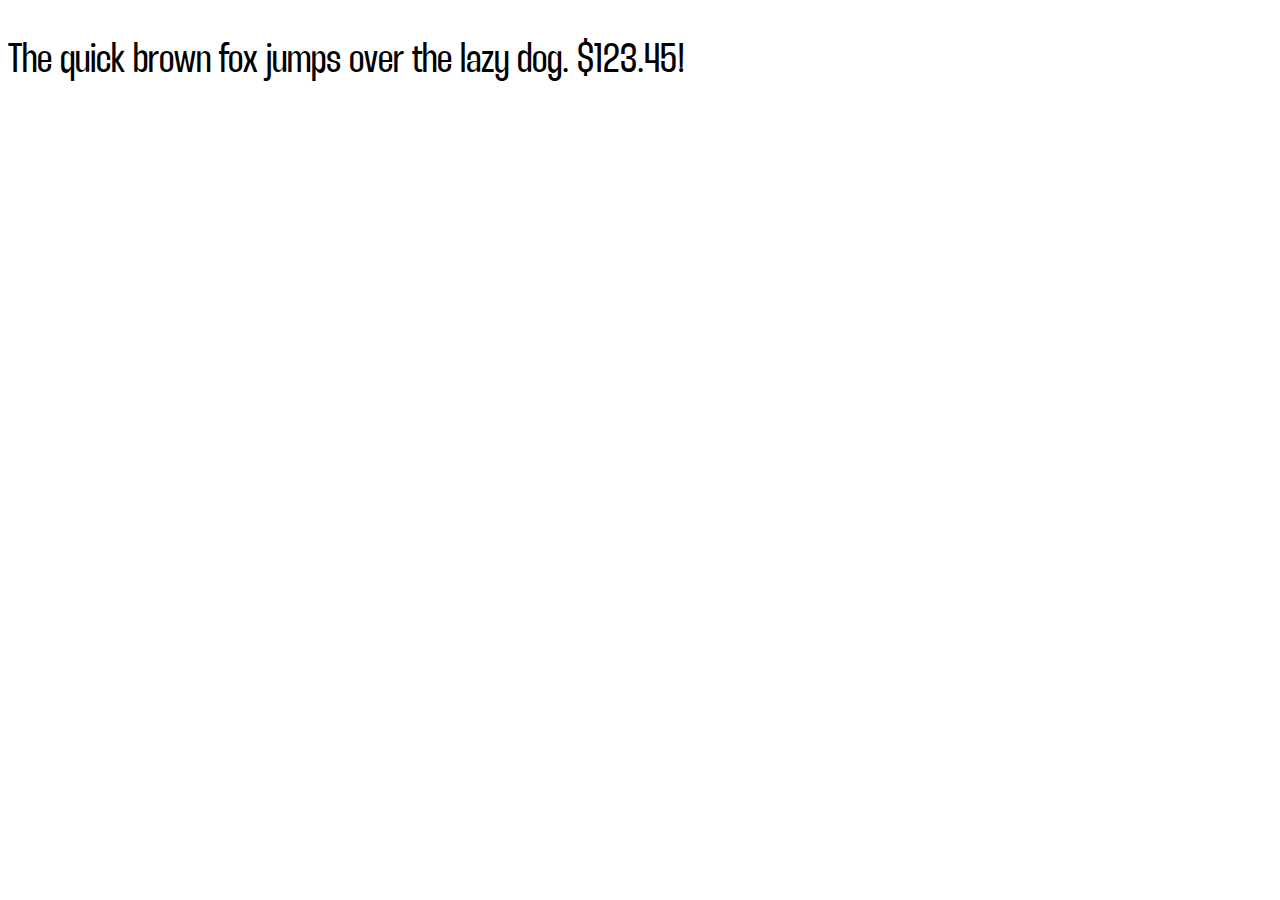
<file: font/Web-TT/Thunder-LC.html>
<!DOCTYPE html PUBLIC "-//W3C//DTD XHTML 1.0 Strict//EN" "http://www.w3.org/TR/xhtml1/DTD/xhtml1-strict.dtd">
<html lang="en" xml:lang="en" xmlns="http://www.w3.org/1999/xhtml">
<head>
<meta content="text/html; charset=utf-8" http-equiv="content-type"/>
<meta content="en-us" http-equiv="Content-Language"/>
<title>Thunder LC - Web Font Specimen</title>
<link rel="stylesheet" type="text/css" media="screen" href="Thunder-LC.css" />
<style type="text/css" media="screen">
body { font-size: 42px; font-family: "Thunder", Georgia; }
</style>
</head>
<body>
<p contenteditable="true">The quick brown fox jumps over the lazy dog. $123.45!</p>
</body>
</html>
</file>
<file: font/Web-TT/Thunder-LC.css>
/* Webfont: Thunder-LC */@font-face {
    font-family: 'Thunder';
    src: url('Thunder-LC.eot'); /* IE9 Compat Modes */
    src: url('Thunder-LC.eot?#iefix') format('embedded-opentype'), /* IE6-IE8 */
         url('Thunder-LC.woff') format('woff'), /* Modern Browsers */
         url('Thunder-LC.woff2') format('woff2'), /* Modern Browsers */
         url('Thunder-LC.ttf') format('truetype'); /* Safari, Android, iOS */
             font-style: normal;
    font-weight: normal;
    text-rendering: optimizeLegibility;
}
</file>
